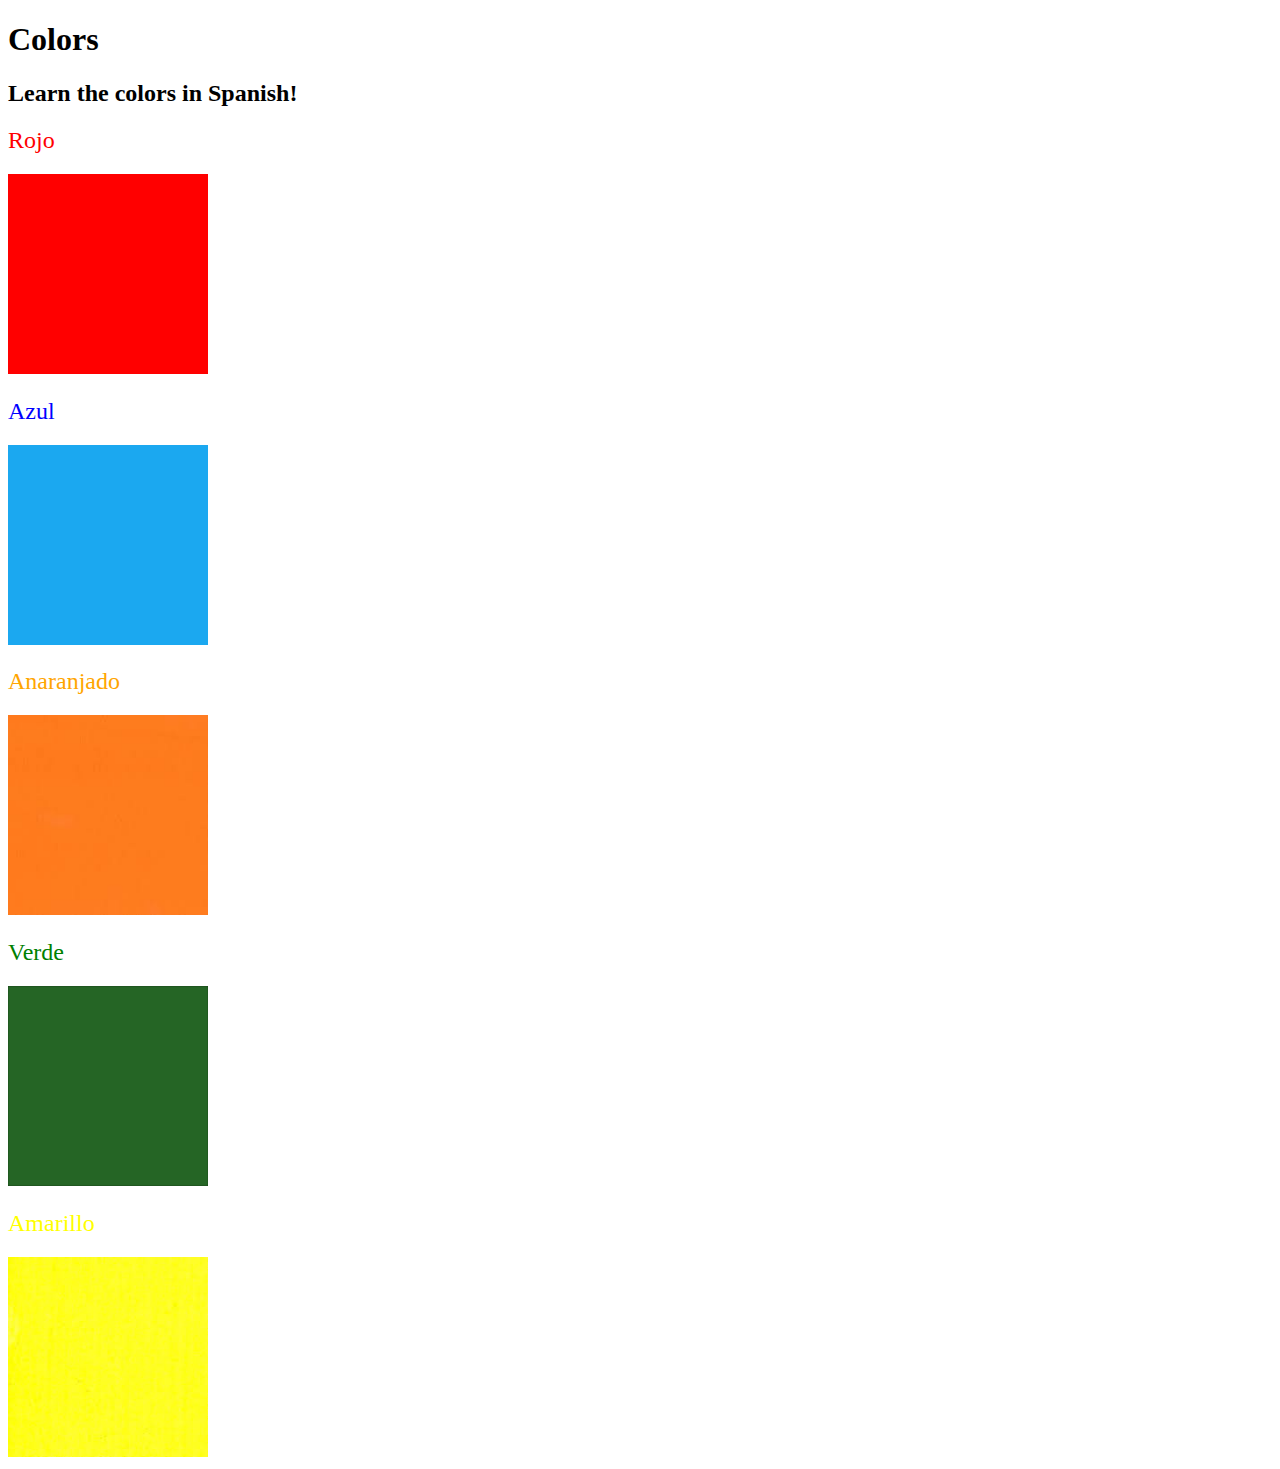
<file: 5.4+Color+Vocab+Project/index.html>
<!DOCTYPE html>
<html lang="en">
  <head>
    <meta charset="UTF-8" />
    <title>Spanish Vocabulary</title>
    <link rel="stylesheet" href="./styles.css" />
  </head>

  <body>
    <h1>Colors</h1>
    <h2>Learn the colors in Spanish!</h2>
    <h2 class="color-title" id="red">Rojo</h2>
    <img src="./assets/images/red.png" alt="red" />

    <h2 class="color-title" id="blue">Azul</h2>
    <img src="./assets/images/blue.png" alt="blue" />

    <h2 class="color-title" id="orange">Anaranjado</h2>
    <img src="./assets/images/orange.png" alt="orange" />

    <h2 class="color-title" id="green">Verde</h2>
    <img src="./assets/images/green.png" alt="green" />

    <h2 class="color-title" id="yellow">Amarillo</h2>
    <img src="./assets/images/yellow.png" alt="yellow" />
  </body>
</html>

<!-- 
TODOs
IMPORTANT: You should not need to make ANY CHANGES to index.html
All code should be written in your CSS file.

1. Create a CSS file and incorporate it as an external stylesheet.
2. Use CSS to style each of the color titles to meaning. 
Hint: Use the id to help if you don't know the words in spanish.
3. Use CSS to change all the color titles to have "font-weight: normal;"
4. Use CSS (not HTML) to make all the images 200px heigh and 200px wide. 
Hint: 
https://developer.mozilla.org/en-US/docs/Web/CSS/height
https://developer.mozilla.org/en-US/docs/Web/CSS/width
-->
</file>
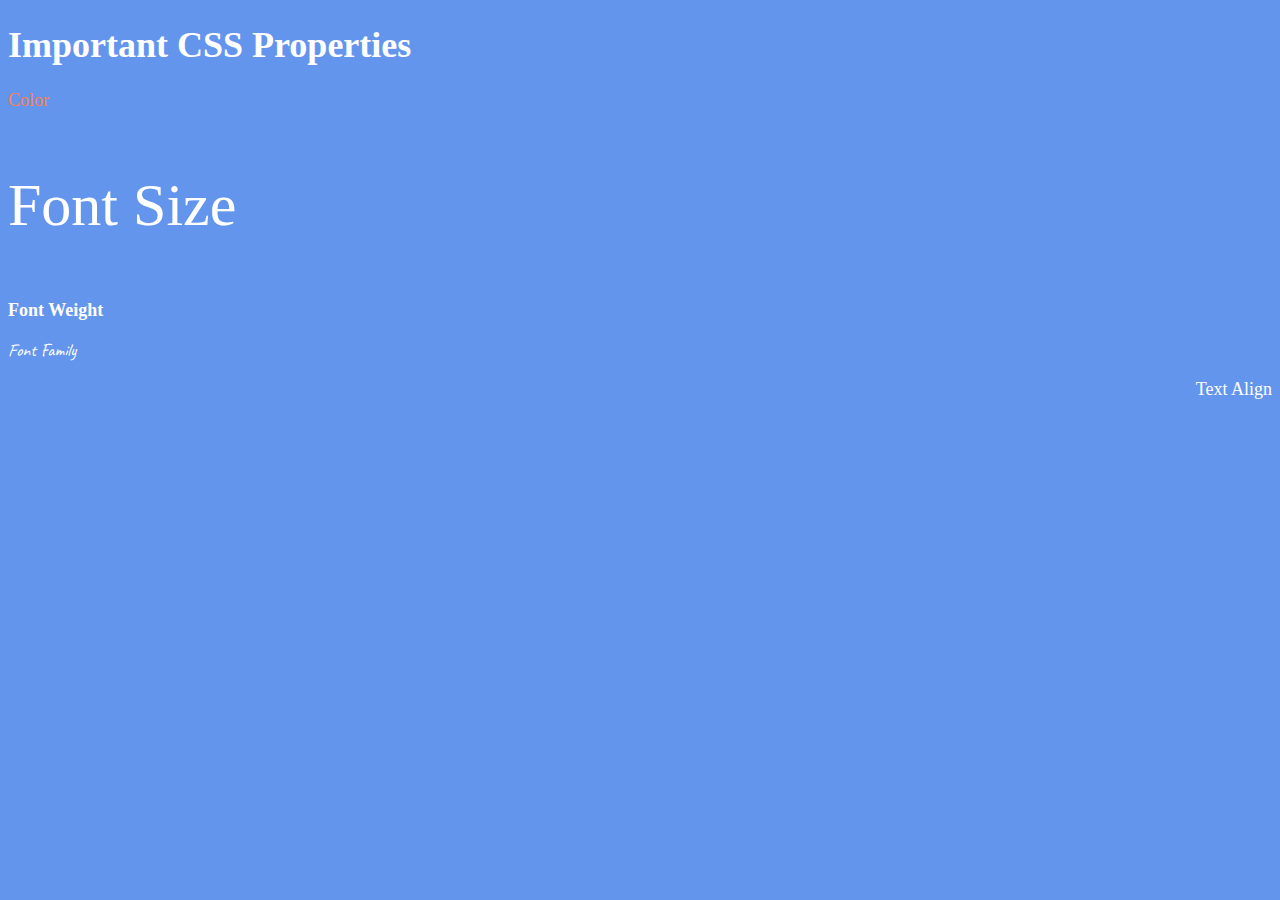
<file: 6.1+Font+Properties/index.html>
<!DOCTYPE html>
<html lang="en">

<head>
  <meta charset="UTF-8">
  <title>CSS Properties</title>
  <link rel="stylesheet" href="styles.css">
  <style>

    html {
      font-size: 30px;
    }
    body {
      background-color: cornflowerblue;
      color: white;
      font-size: 18px;
    }

    /* Don't change the CSS above, add Your CSS below */

    
  </style>

  <link rel="preconnect" href="https://fonts.googleapis.com">
  <link rel="preconnect" href="https://fonts.gstatic.com" crossorigin>
  <link href="https://fonts.googleapis.com/css2?family=Caveat&display=swap" rel="stylesheet">
</head>

</head>

<body>
  <h1>Important CSS Properties</h1>
  <p id="color">Color</p>
  <p id="size">Font Size</p>
  <p id="weight">Font Weight</p>
  <p id="family">Font Family</p>
  <p id="align">Text Align</p>

  <!-- TODOs
  1. Change the color of <p>Color</p> to "coral" color.
  2. Change the font size of <p>Font Size</p> to 2X the size of the root font size.
  3. Change the font weight of <p>Font Weight</p> to 900.
  4. Change the font family of <p>Font Family</p> to the Google font Caveat with regular (400) font weight.
  Link: https://fonts.google.com/specimen/Caveat
  5. Change the <p>Text Align</p> to right align.
  6. Change the the root (html element) font size to 30px -->
</body>

</html>
</file>
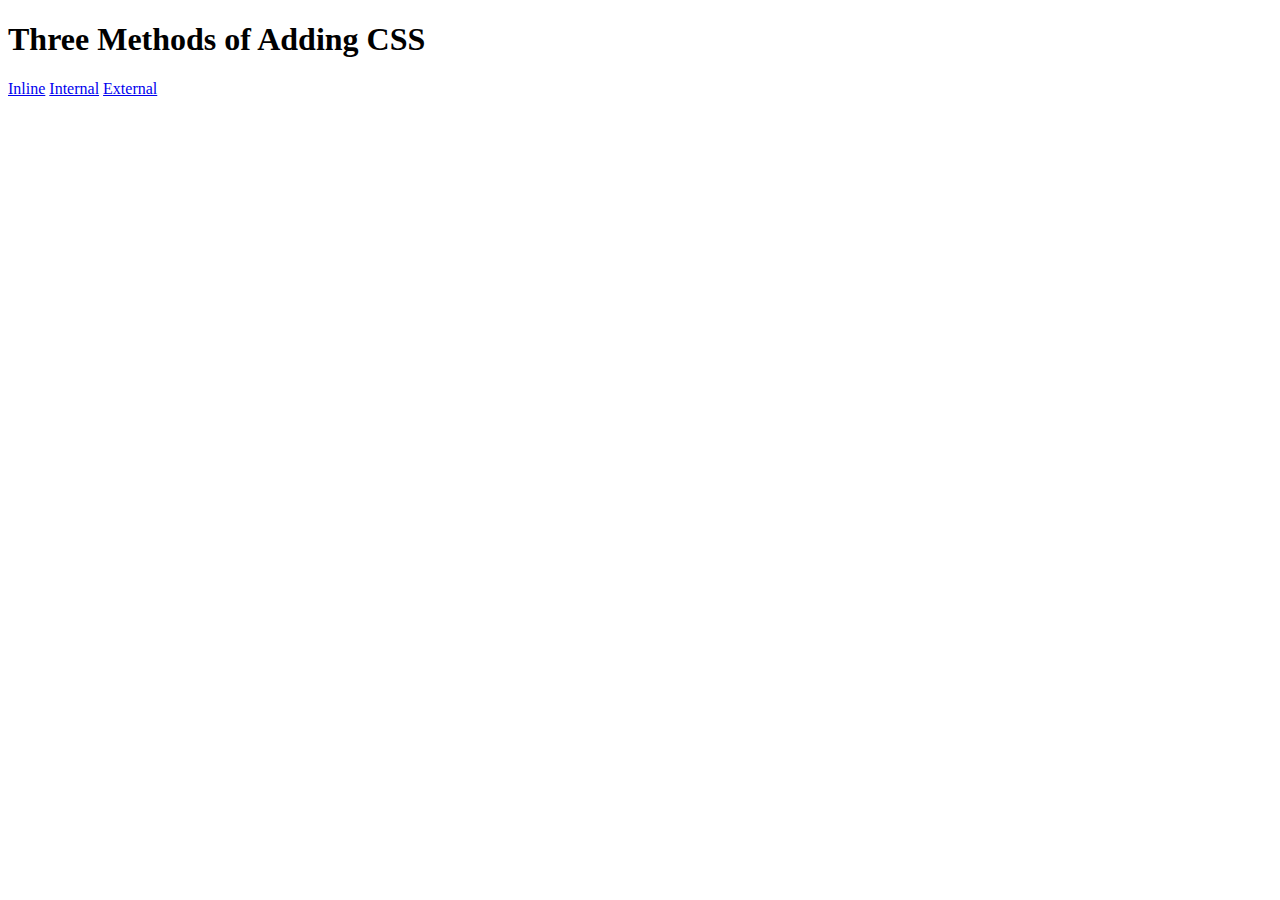
<file: 5.1+Adding+CSS/5.1. Adding CSS/index.html>
<!DOCTYPE html>
<html lang="en">

<head>
  <meta charset="UTF-8">
  <title>Adding CSS</title>
</head>

<body>
  <h1>Three Methods of Adding CSS</h1>
  <!-- Create 3 Links to The 3 Webpages: inline, internal and external -->
  <a href="./inline.html">Inline</a>
  <a href="./internal.html">Internal</a>
  <a href="./external.html">External</a>

</body>

</html>
</file>
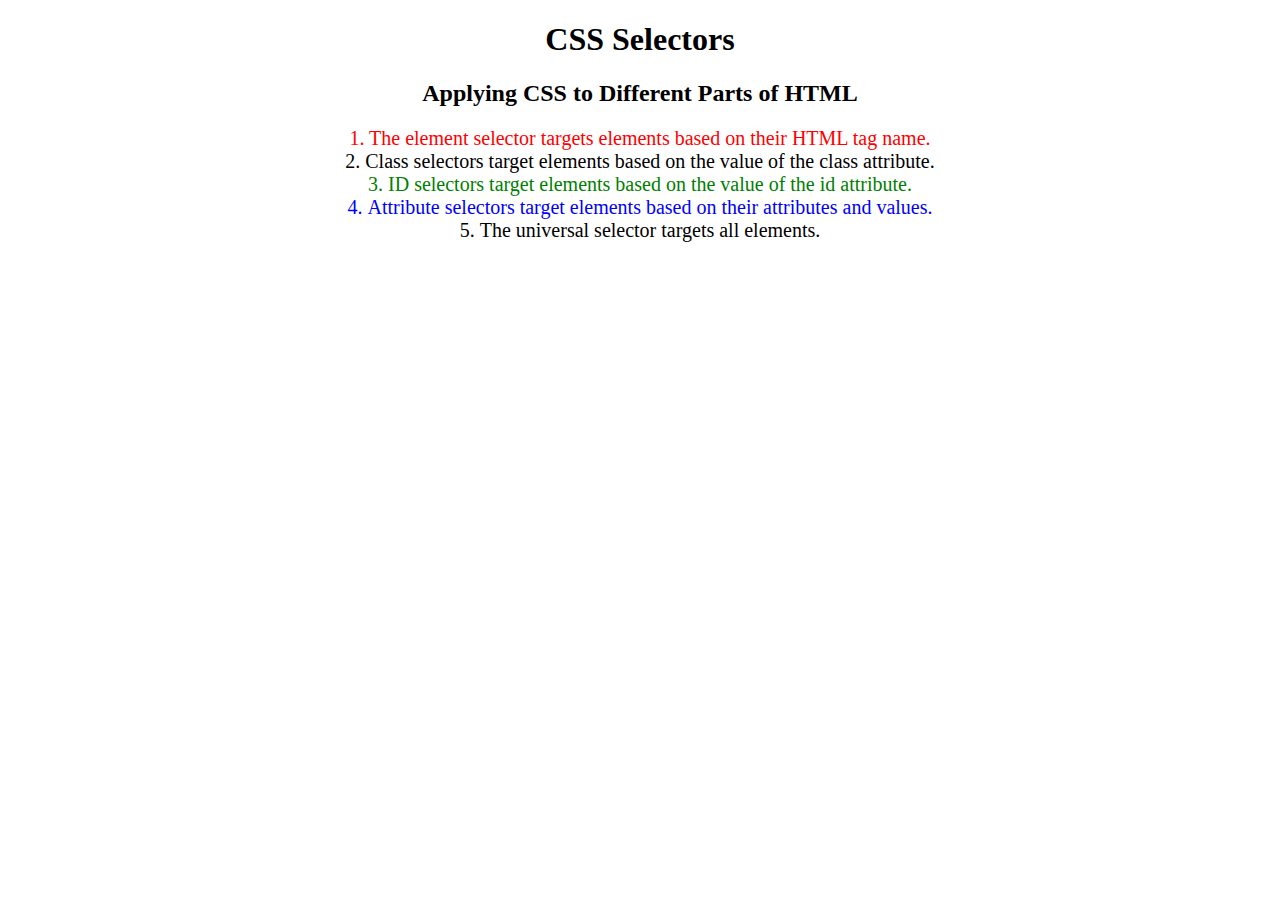
<file: 5.3+CSS+Selectors/5.3 CSS Selectors/index.html>
<!DOCTYPE html>
<html lang="en">

<head>
  <meta charset="UTF-8">
  <title>CSS Selectors</title>
  <link rel="stylesheet" href="./style.css" />
</head>

<body>
  <h1>CSS Selectors</h1>
  <h2>Applying CSS to Different Parts of HTML</h2>
  <!-- TODO 1: Set the CSS for all paragraph tags to "color: red" -->
  <p class="note">1. The element selector targets elements based on their HTML tag name.</p>

  <ol>
    <!-- TODO 2: Set the CSS for all elements with a class of "note" to "font-size: 20px" -->
    <li class="note" value="2">Class selectors target elements based on the value of the class attribute.</li>

    <!-- TODO 3: Set the CSS for the element with an id of "id-selector-demo" to "color: green" -->
    <li class="note" id="id-selector-demo" value="3">ID selectors target elements based on the value of the id
      attribute.</li>

    <!-- TODO 4: Set the CSS for the li elements that have the "value" attribute set to "4" to have "color: blue" -->
    <li class="note" value="4">Attribute selectors target elements based on their attributes and values.</li>

    <!-- TODO 5: Set all elements to have "text-align: center" -->
    <li class="note" value="5">The universal selector targets all elements.</li>
  </ol>
</body>

</html>
</file>
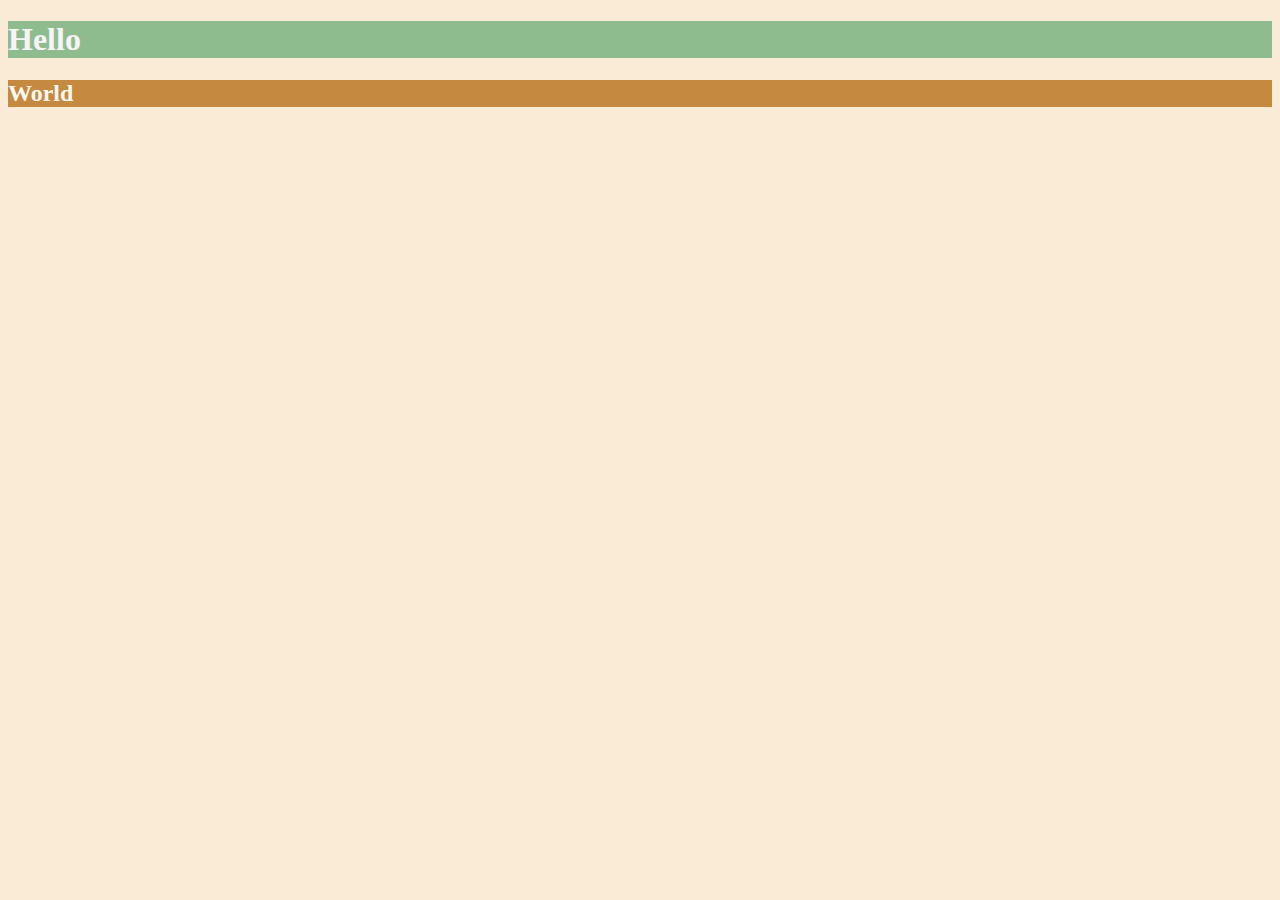
<file: 6.0+CSS+Colors/6.0 CSS Colors/index.html>
<!DOCTYPE html>
<html lang="en">

<head>
  <meta charset="UTF-8">
  <title>Colors</title>
  <style>
  /* Write your CSS code here. */
    /* 1. Make the background of the webpage "antiquewhite"
    2. Make the h1 "whitesmoke"
    3. Make the background of the h1 "darkseagreen"
    4. Make the h2 #FAF8F1
    5. Make the background of the h2 "#C58940" */

    body {
      background-color: antiquewhite;
    }

    h1 {
      color: whitesmoke;
      background-color: darkseagreen;
    }

    h2 {
      color: #FAF8F1;
      background-color: #C58940;
    }
  </style>
</head>

<body>
  <h1>Hello</h1>
  <h2>World</h2>
</body>

</html>
</file>
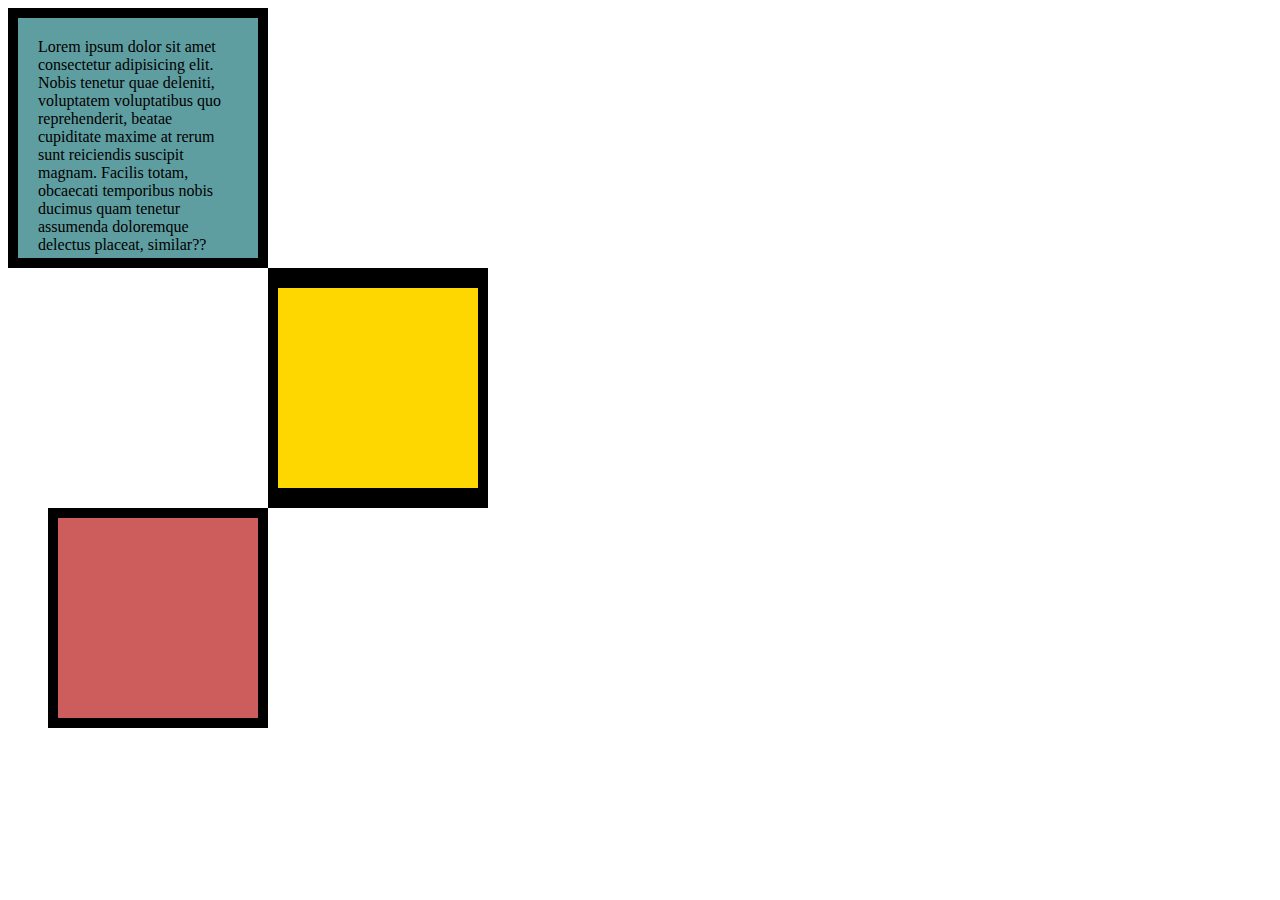
<file: 6.3+CSS+Box+Model/6.3 CSS Box Model/index.html>
<!DOCTYPE html>
<html lang="en">

<head>
  <meta charset="UTF-8">
  <title>CSS Box Model</title>
  <style>
    /* Write your CSS code here */

    div {
      height: 200px;
      width: 200px;
    }

    p {
      margin: 0;
    }

    #first {
      background-color: cadetblue;
      padding: 20px;
      border: 10px solid black;
    }

    #second {
      background-color: gold;
      border: solid black;
      border-width: 20px 10px;
      margin-left: 260px;
    }

    #third {
      background-color: indianred;
      border: 10px solid black;
      margin-left: 40px;
    }



  </style>
</head>

<body>

  <div id="first">
    <p>Lorem ipsum dolor sit amet consectetur adipisicing elit. Nobis tenetur quae deleniti, voluptatem voluptatibus quo reprehenderit, beatae cupiditate maxime at rerum sunt reiciendis suscipit magnam. Facilis totam, obcaecati temporibus nobis ducimus quam tenetur assumenda doloremque delectus placeat, similar??</p>
  </div>

  <div id="second">

  </div>

  <div id="third">

  </div>




  <!-- TODOs:
1. Create 3 Boxes using the div element.
2. Set their sizes to 200px heigh by 200px wide.
3. Set different background colors for each of the boxes (I used cadetblue, gold and indianred).
4. Add a paragraph <p> element into the first div and add the following words:
    Lorem ipsum dolor sit amet, consectetur adipiscing elit. Aliquam at sapien porttitor urna elementum lacinia. In
    id magna pulvinar, ultricies lorem id, vehicula elit. Aliquam eu luctus nisl, vitae pellentesque magna. Phasellus
    dolor metus, laoreet ac convallis sit amet, efficitur sed dolor.
5. Set the 1st div to have 20px padding all around with a black 10px border.
6. Fix the style of the <p> element to remove all margins.
Hint: Use the CSS inspector in Chrome.
7. Set the 2nd div to have a 20px border on top and bottom and 10px border left and right. (See goal image)
8. Set the 3rd div to have a 10px border 
9. Set the margins for the divs so that each box corner touches the other. (See the goal image)
-->

</body>

</html>
</file>
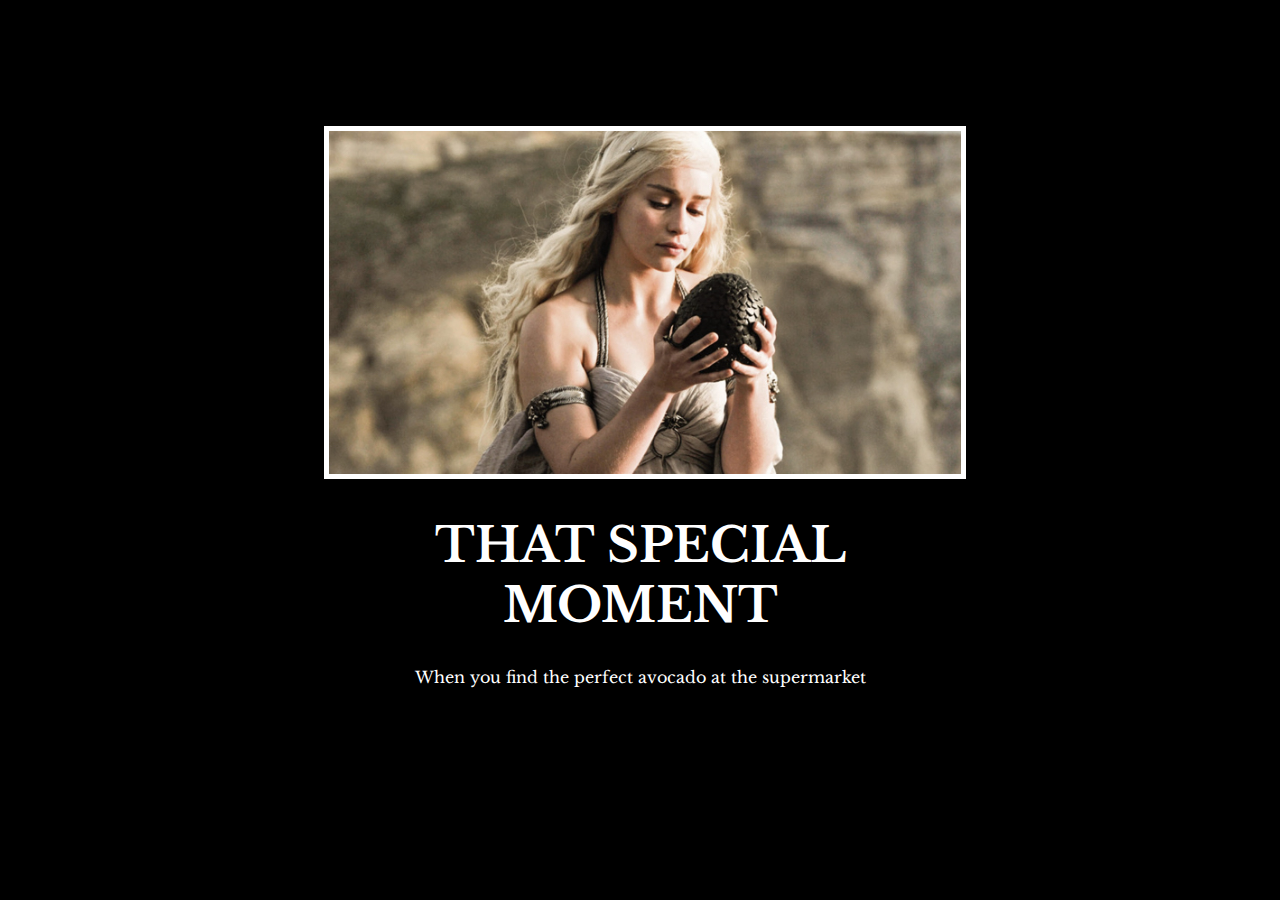
<file: 6.4+Motivation+Meme+Project/6.4 Motivation Meme Project/index.html>
<!DOCTYPE html>
<html lang="en">
<head>
  <meta charset="UTF-8">
  <meta name="viewport" content="width=device-width, initial-scale=1.0">
  <title>Motivational Meme</title>
  <link rel="stylesheet" href="./style.css" />
  <<link rel="preconnect" href="https://fonts.googleapis.com">
  <link rel="preconnect" href="https://fonts.gstatic.com" crossorigin>
  <link href="https://fonts.googleapis.com/css2?family=Libre+Baskerville&display=swap" rel="stylesheet">
</head>
<body>
  <div class="poster">
    <img class="motivation-img" src="./assets/images/daenerys.jpeg" alt="Daenerys with egg" />
    <h1>That Special Moment</h1>
    <p>When you find the perfect avocado at the supermarket</p>
  </div>
  
</body>
</html>

<!-- 
  TODO: Create a motivational post website.
Style it how ever you like. 
Look at the goal image for inspiration.
But it must have the following features:
1. The main h1 text should be using the Regular Libre Baskerville Font from Google Fonts:
  https://fonts.google.com/specimen/Libre+Baskerville
2. The text should be white and background black.
3. Add your own image into the images folder inside assets. It should have a 5px white border.
4. The text should be center aligned.
5. Create a div to contain the h1, p and img elements. Adjust the margins so that the image and text are centered on the page. 
  Hint: You horizontally center a div by giving it a width of 50% and a margin-left of 25%.
  Hint: Set the image to have a width of 100% so it fills the div. 
6. Read about the text-transform property on MDN docs to make the h1 uppercase with CSS.
  https://developer.mozilla.org/en-US/docs/Web/CSS/text-transform 
-->
</file>
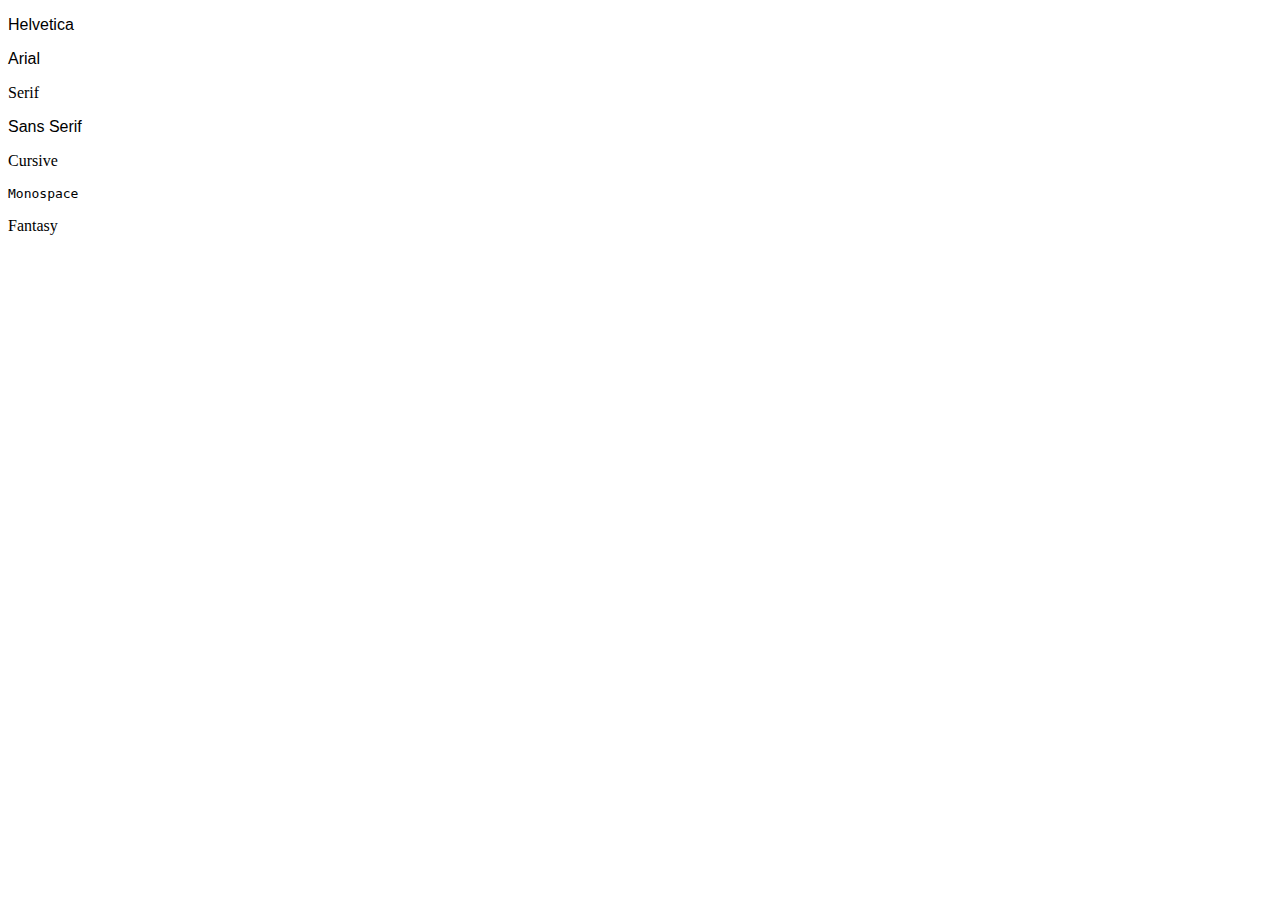
<file: 6.1+Font+Properties/font-family.html>
<!DOCTYPE html>
<html lang="en">

<head>
  <meta charset="UTF-8">
  <title>Font Family</title>
  <style>
    #helvetica {
      font-family: Helvetica, sans-serif;
    }

    #arial {
      font-family: Arial, sans-serif;
    }

    #serif {
      font-family: serif;
    }

    #sans-serif {
      font-family: sans-serif;
    }

    #cursive {
      font-family: cursive;
    }

    #monospace {
      font-family: monospace;
    }

    #fantasy {
      font-family: fantasy;
    }
  </style>
</head>

<body>
  <p id="helvetica">Helvetica</p>
  <p id="arial">Arial</p>
  <p id="serif">Serif</p>
  <p id="sans-serif">Sans Serif</p>
  <p id="cursive">Cursive</p>
  <p id="monospace">Monospace</p>
  <p id="fantasy">Fantasy</p>

</body>

</html>
</file>
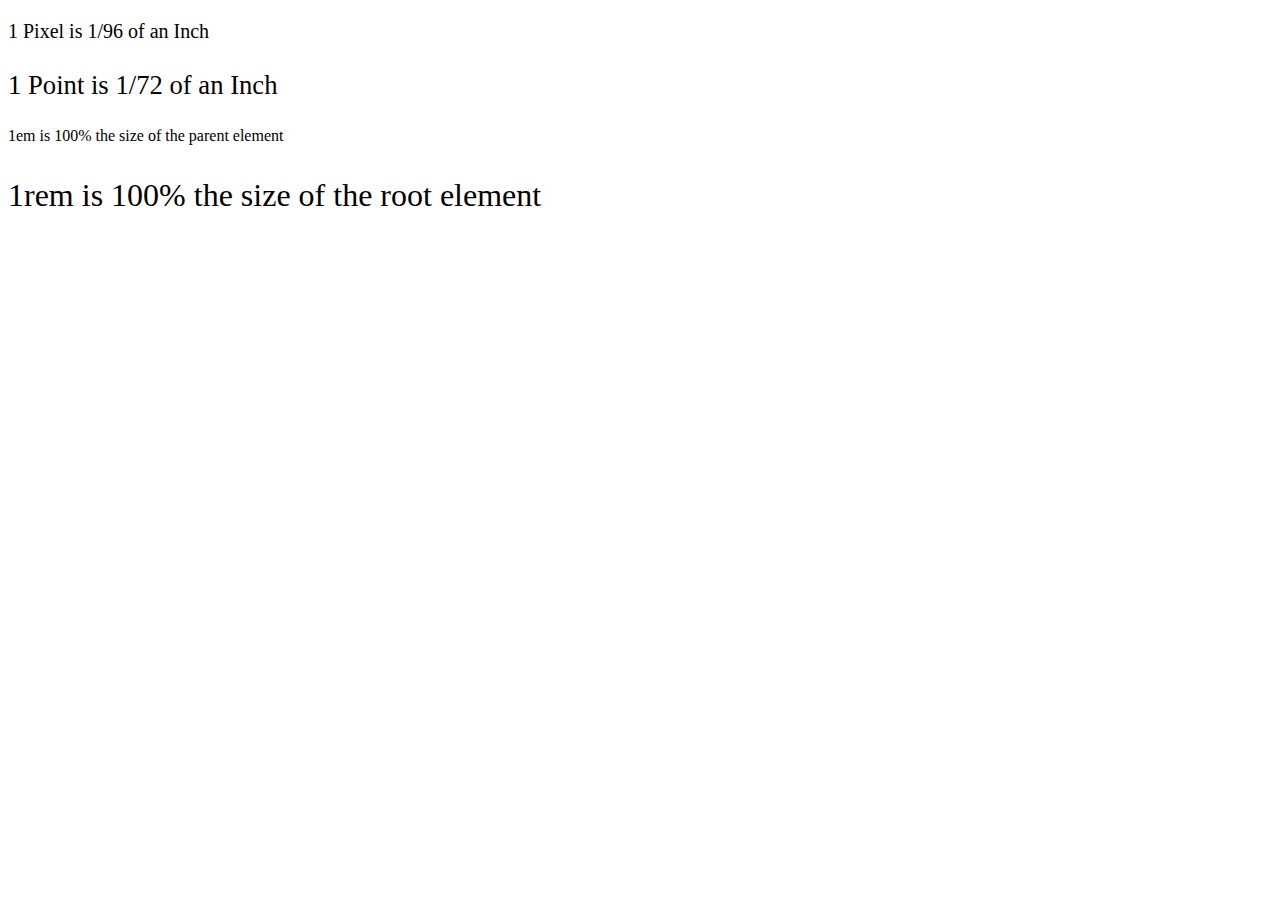
<file: 6.1+Font+Properties/font-size.html>
<!DOCTYPE html>
<html lang="en">
  <head>
    <meta charset="UTF-8" />
    <title>Font-Size</title>
    <style>
      #pixel {
        font-size: 20px;
      }

      #point {
        font-size: 20pt;
      }

      #em {
        font-size: 1em;
      }

      #rem {
        font-size: 1rem;
      }

      footer {
        font-size: 12pt;
      }

      html {
        font-size: xx-large;
      }
    </style>
  </head>

  <body>
    <p id="pixel">1 Pixel is 1/96 of an Inch</p>
    <p id="point">1 Point is 1/72 of an Inch</p>
    <footer>
      <p id="em">1em is 100% the size of the parent element</p>
      <p id="rem">1rem is 100% the size of the root element</p>
    </footer>
  </body>
</html>
</file>
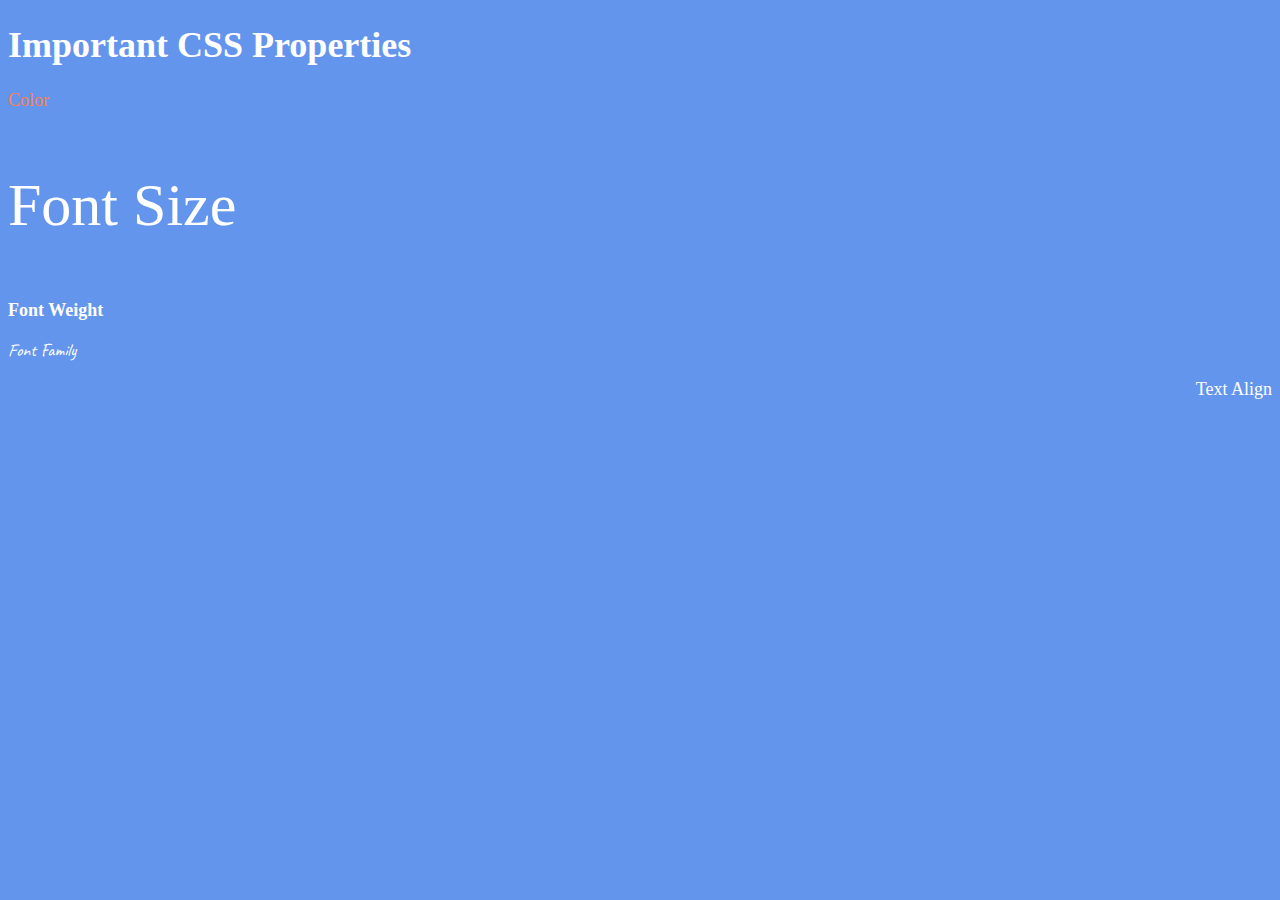
<file: 6.1+Font+Properties/solution.html>
<!DOCTYPE html>
<html lang="en">

<head>
  <meta charset="UTF-8">
  <title>CSS Properties</title>
  <style>
    /* 6. Change the the root (html element) font size to 30px --> */
    html {
      font-size: 30px;
    }

    body {
      background-color: cornflowerblue;
      color: white;
      font-size: 18px;
    }

    /* 1. Change the color of <p>Color</p> to "coral" color. */
    #color {
      color: coral;
    }

    /* 2. Change the font size of <p>Font Size</p> to to 2X the size of the root (html) element. */
    #size {
      font-size: 2rem;
    }

    /* 3. Change the font weight of <p>Font Weight</p> to 900. */
    #weight {
      font-weight: 900;
    }

    /* 4. Change the font family of <p>Font Family</p> to the Google font Caveat with regular (400) font weight.
      Link: https://fonts.google.com/specimen/Caveat */
    #family {
      font-family: 'Caveat', cursive;
    }

    /* 5. Change the <p>Text Align</p> to right align. */
    #align {
      text-align: right;
    }
  </style>
  <link rel="preconnect" href="https://fonts.googleapis.com">
  <link rel="preconnect" href="https://fonts.gstatic.com" crossorigin>
  <link href="https://fonts.googleapis.com/css2?family=Caveat&display=swap" rel="stylesheet">
</head>

<body>
  <h1>Important CSS Properties</h1>
  <p id="color">Color</p>
  <p id="size">Font Size</p>
  <p id="weight">Font Weight</p>
  <p id="family">Font Family</p>
  <p id="align">Text Align</p>
</body>

</html>
</file>
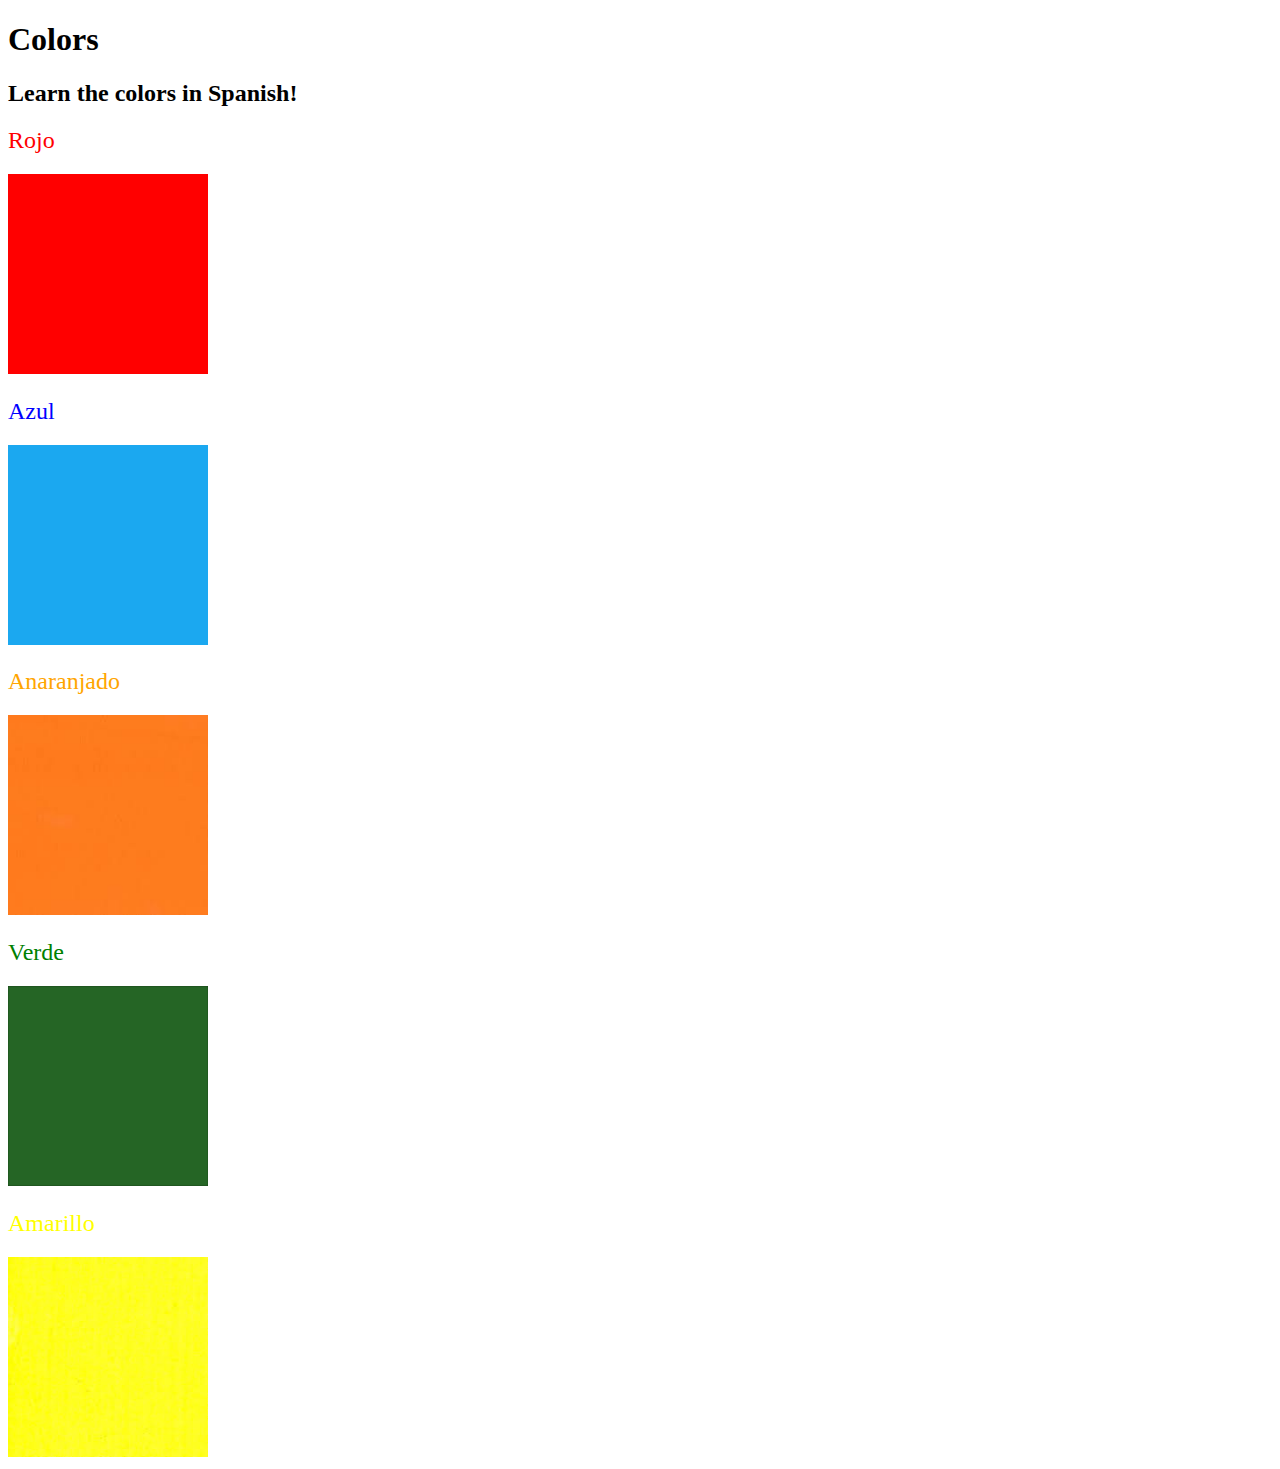
<file: 5.4+Color+Vocab+Project/solution/solution.html>
<!DOCTYPE html>
<html lang="en">
  <head>
    <meta charset="UTF-8" />
    <title>Spanish Vocabulary</title>
    <link rel="stylesheet" href="./style.css" />
  </head>

  <body>
    <h1>Colors</h1>
    <h2>Learn the colors in Spanish!</h2>
    <h2 class="color-title" id="red">Rojo</h2>
    <img src="./assets/images/red.png" alt="red" />

    <h2 class="color-title" id="blue">Azul</h2>
    <img src="./assets/images/blue.png" alt="blue" />

    <h2 class="color-title" id="orange">Anaranjado</h2>
    <img src="./assets/images/orange.png" alt="orange" />

    <h2 class="color-title" id="green">Verde</h2>
    <img src="./assets/images/green.png" alt="green" />

    <h2 class="color-title" id="yellow">Amarillo</h2>
    <img src="./assets/images/yellow.png" alt="yellow" />
  </body>
</html>
</file>
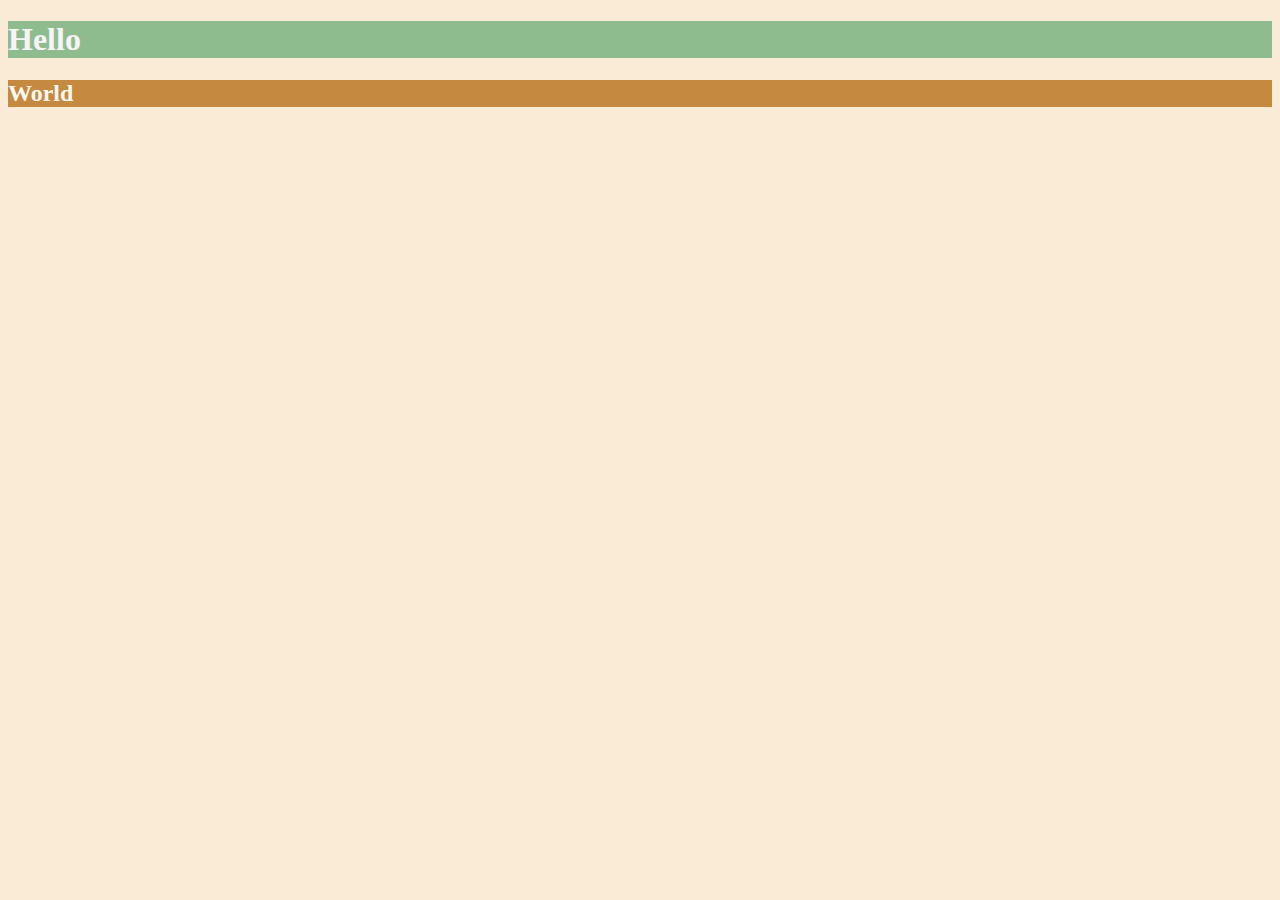
<file: 6.0+CSS+Colors/6.0 CSS Colors/solution.html>
<!DOCTYPE html>
<html lang="en">

<head>
  <meta charset="UTF-8">
  <title>Colors</title>
  <style>
    body {
      background-color: antiquewhite;
    }

    h1 {
      color: whitesmoke;
      background-color: darkseagreen;
    }

    h2 {
      color: #FAF8F1;
      background-color: #C58940;
    }
  </style>
</head>

<body>
  <h1>Hello</h1>
  <h2>World</h2>
</body>

</html>
</file>
<file: 5.4+Color+Vocab+Project/styles.css>
img {
    height: 200px;
    width: 200px;
  }
  
  .color-title {
    font-weight: normal;
  }
  
  #red {
    color: red;
  }
  
  #blue {
    color: blue;
  }
  
  #orange {
    color: orange;
  }
  
  #green {
    color: green;
  }
  
  #yellow {
    color: yellow;
  }
</file>
<file: 6.1+Font+Properties/styles.css>
#color {
    color: coral;
}

#size {
    font-size: 2rem;
}

#weight {
    font-weight: bold;
}

#family {
    font-family: 'Caveat', cursive;
}

#align {
    text-align: right;
}
</file>
<file: 5.3+CSS+Selectors/5.3 CSS Selectors/style.css>
ol {
  margin-left: -40px;
  margin-top: -20px;
  list-style-position: inside;
}


/* Write your CSS below, don't change the rules above. */


p {
  color: red;
}

.note {
  font-size: 20px;
}


#id-selector-demo {
  color: green;
}


li[value="4"] {
  color: blue;
}

* {
  text-align: center;
}
</file>
<file: 6.4+Motivation+Meme+Project/6.4 Motivation Meme Project/style.css>
body {
    background-color: black;
}

h1 {
    text-transform: uppercase;
    font-size: 3rem;
}

.poster {
    width: 50%;
    margin-left: 25%;
    margin-top: 100px;
    color: white;
    font-family: "Libre Baskerville", serif;
    text-align: center;
  }
  
  .motivation-img {
    border: 5px solid white;
    width: 100%;
  }
</file>
<file: 5.4+Color+Vocab+Project/solution/style.css>
img {
  height: 200px;
  width: 200px;
}

.color-title {
  font-weight: normal;
}

#red {
  color: red;
}

#blue {
  color: blue;
}

#orange {
  color: orange;
}

#green {
  color: green;
}

#yellow {
  color: yellow;
}
</file>
